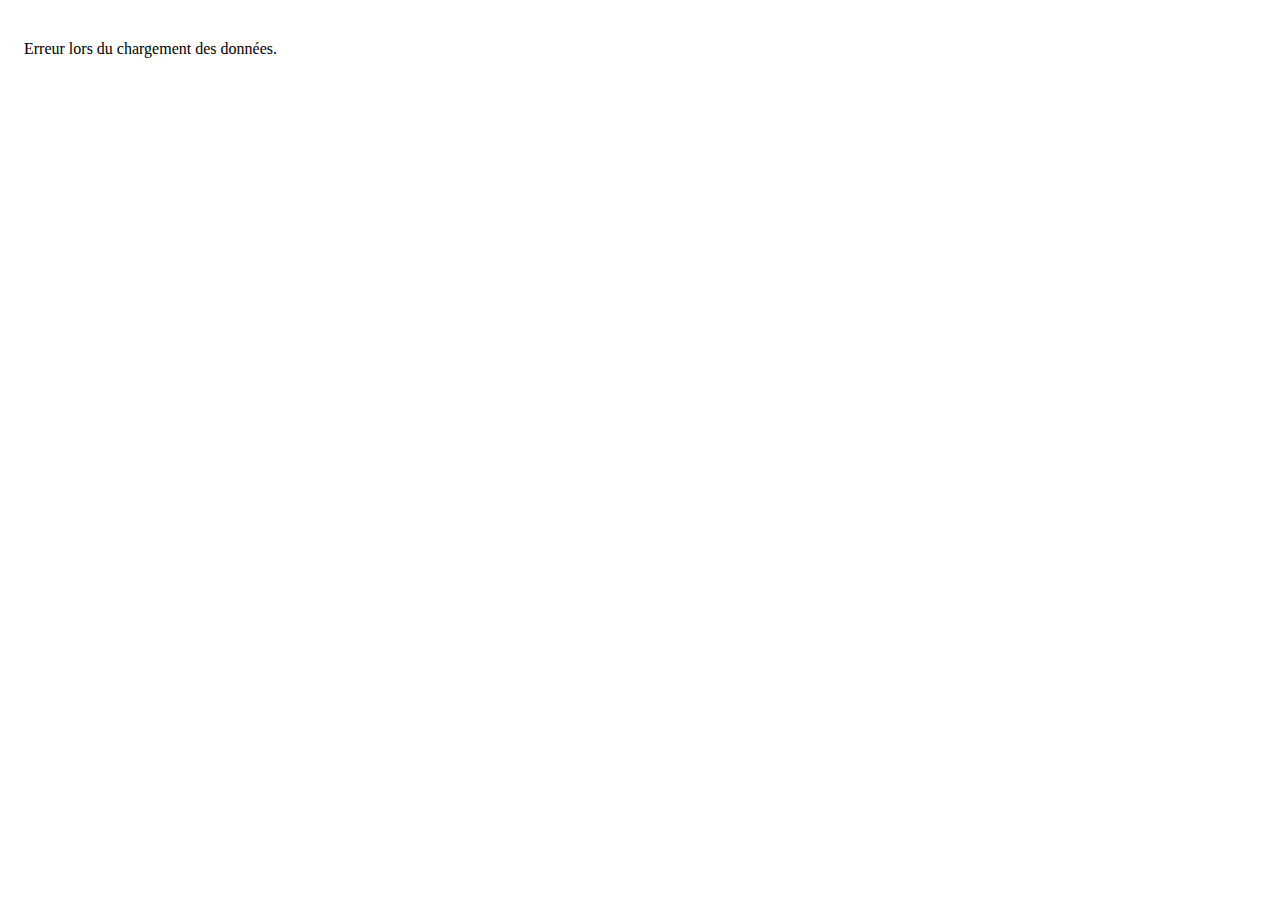
<file: widget/index.html>
<!DOCTYPE html>
<html lang="fr">
<head>
  <meta charset="utf-8">
  <title>Catalogue IA</title>
  <link rel="stylesheet" href="style.css">
</head>
<body>
  <div id="catalogue-ia" class="catalogue"></div>
  <script src="script.js"></script>
</body>
</html>
</file>
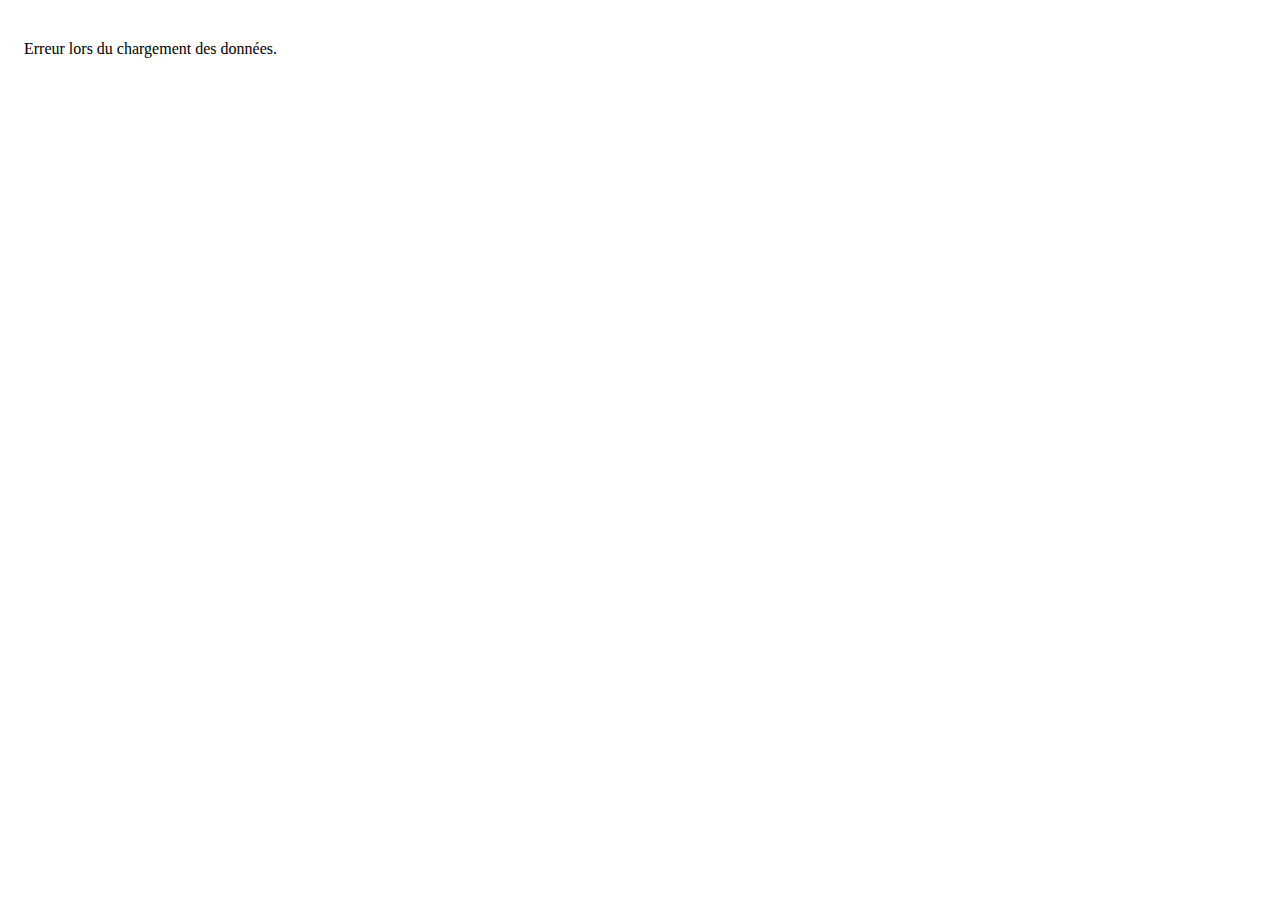
<file: widget/catalogue-widget.html>
<!DOCTYPE html>
<html lang="fr">
<head>
  <meta charset="utf-8">
  <title>Catalogue IA - Widget</title>
  <style>
    .catalogue {
      display: grid;
      grid-template-columns: repeat(auto-fill, minmax(250px, 1fr));
      gap: 1rem;
      padding: 1rem;
    }
    .card {
      background: #fff;
      border: 1px solid #ccc;
      border-radius: 5px;
      box-shadow: 0 2px 4px rgba(0,0,0,0.1);
      padding: 1rem;
      transition: transform 0.2s;
    }
    .card:hover {
      transform: translateY(-5px);
    }
    .card-title {
      font-size: 1.2rem;
      margin-bottom: 0.5rem;
    }
    .card-description {
      font-size: 0.9rem;
      color: #555;
    }
  </style>
</head>
<body>
  <div id="catalogue-ia" class="catalogue"></div>
  <script>
    const API_KEY = "pat7UP069eYy2CH9u.23212cef80da585a3bc0fb9bb572162a0e4fd2cabdd0bbb4955a3022e833da07";
    const BASE_ID = "app7913ETHqajipme";
    const TABLE_NAME = "solutionsIA";
    const url = `https://api.airtable.com/v0/${BASE_ID}/${TABLE_NAME}?pageSize=100`;

    document.addEventListener('DOMContentLoaded', async () => {
      const container = document.getElementById('catalogue-ia');
      try {
        const response = await fetch(url, {
          headers: {
            Authorization: `Bearer ${API_KEY}`
          }
        });
        const data = await response.json();

        data.records.forEach(record => {
          const { Nom, Description } = record.fields;
          const card = document.createElement('div');
          card.classList.add('card');
          card.innerHTML = `
            <h3 class="card-title">${Nom || ''}</h3>
            <p class="card-description">${Description || ''}</p>
          `;
          container.appendChild(card);
        });
      } catch (err) {
        console.error('Erreur lors de la récupération des données AirTable :', err);
        container.innerHTML = '<p>Erreur lors du chargement des données.</p>';
      }
    });
  </script>
</body>
</html>
</file>
<file: widget/style.css>
.catalogue {
  display: grid;
  grid-template-columns: repeat(auto-fill, minmax(250px, 1fr));
  gap: 1rem;
  padding: 1rem;
}
.card {
  background: #fff;
  border: 1px solid #ccc;
  border-radius: 5px;
  box-shadow: 0 2px 4px rgba(0,0,0,0.1);
  padding: 1rem;
  transition: transform 0.2s;
}
.card:hover {
  transform: translateY(-5px);
}
.card-title {
  font-size: 1.2rem;
  margin-bottom: 0.5rem;
}
.card-description {
  font-size: 0.9rem;
  color: #555;
}
</file>
